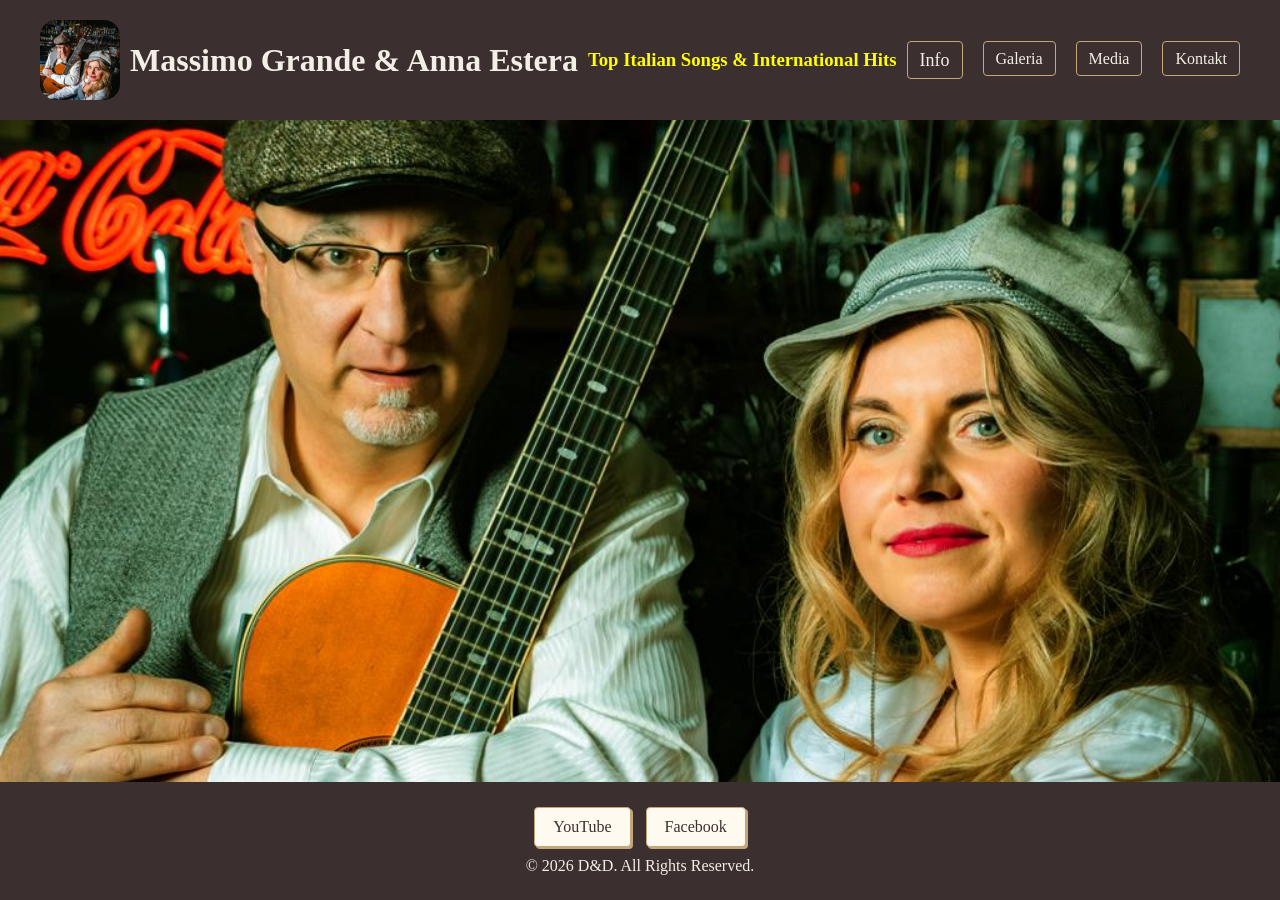
<file: index.html>
<!DOCTYPE html>
<html lang="pl">
<head>
  <meta charset="UTF-8">
  <meta name="viewport" content="width=device-width, initial-scale=1.0">
  <title>Massimo Grande & Anna Estera - Main</title>
  <link rel="stylesheet" href="style.css">
  <link rel="icon" href="href.jpg" type="image/jpeg">

  <style>
    /* Dropdown container */
    .dropdown {
      position: relative;
      display: inline-block;
    }

    /* Button */
    .dropbtn {
      background: none;
      border: none;
      font-size: 18px;
      cursor: pointer;
      color: inherit;
    }

    /* Dropdown menu */
    .dropdown-content {
      display: none;
      position: absolute;
      background-color: white;
      min-width: 80px;
      box-shadow: 0px 4px 8px rgba(0,0,0,0.2);
      list-style: none;
      padding: 0;
      margin: 0;
      z-index: 1000;
    }

    /* Links inside dropdown */
    .dropdown-content li a {
      display: block;
      padding: 10px;
      text-decoration: none;
      color: black;
    }

    .dropdown-content li a:hover {
      background-color: #f1f1f1;
    }

    /* Show dropdown on hover */
    .dropdown:hover .dropdown-content {
      display: block;
    }
  </style>

</head>

<body>

<header>
  <div class="logo">
    <img src="ikona.jpg" alt="Logo" class="logo-img">
    <h1 class="logo-text">
      <a href="index.html" class="logo-link">Massimo Grande & Anna Estera</a>
      <h3 class="section-info">Top Italian Songs & International Hits</h3>
    </h1>
  </div>

  <nav>
    <ul class="nav-links">

      <!-- Language Dropdown -->
      <li class="dropdown">
        <button class="dropbtn"><li><a>Info</a></li></button>
        <ul class="dropdown-content">
          <li><a href="pl.html">PL</a></li>
          <li><a href="en.html">EN</a></li>
          <li><a href="de.html">DE</a></li>
        </ul>
      </li>

      <!-- Existing menu -->
      <li><a href="galeria.html">Galeria</a></li>
      <li><a href="media.html">Media</a></li>
      <li><a href="kontakt.html">Kontakt</a></li>

    </ul>
  </nav>
</header>

<main></main>

<footer>
  <div class="socials">
    <a href="https://www.youtube.com/@MassimoGrandeAnnaEstera" target="_blank" class="social-btn">YouTube</a>
    <a href="https://www.facebook.com/p/Massimo-Grande-Anna-Estera-100083168958907/" target="_blank" class="social-btn">Facebook</a>
  </div>

  <p>© 2026 D&D. All Rights Reserved.</p>
</footer>

</body>
</html>
</file>
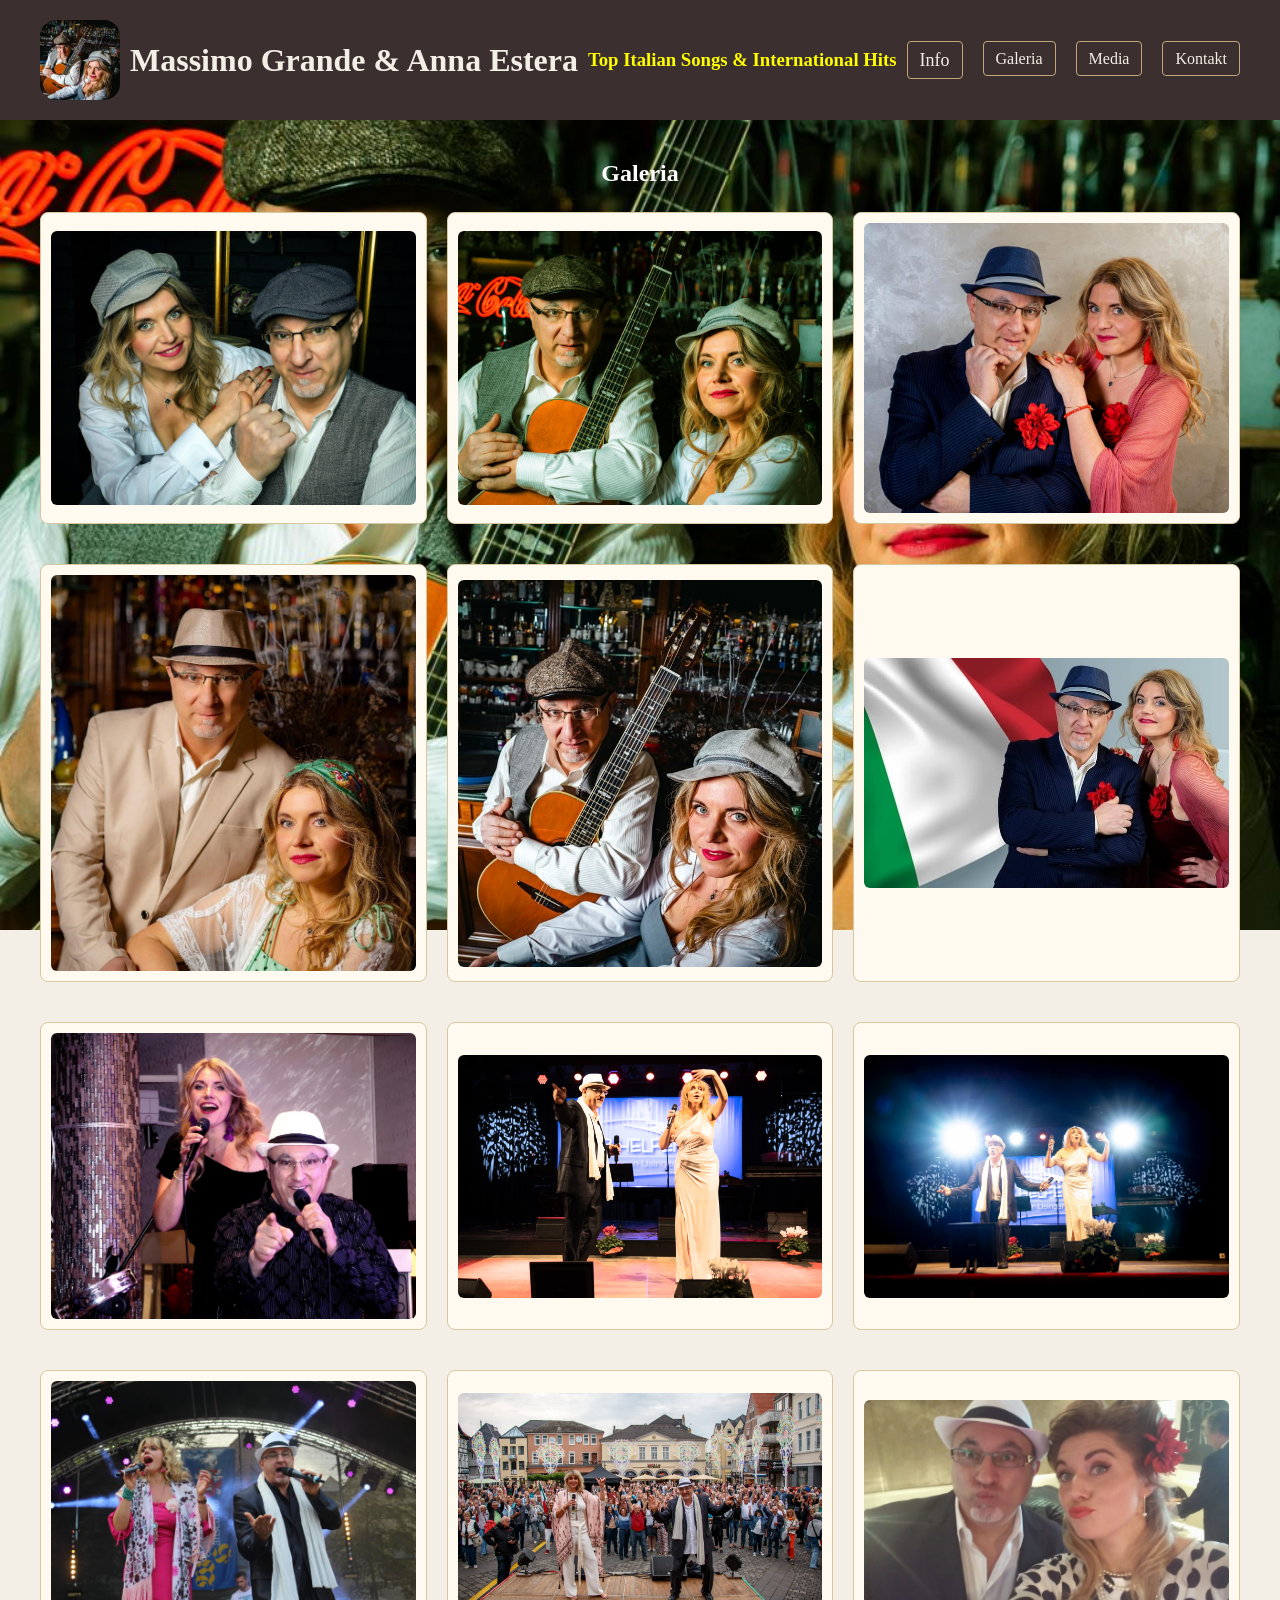
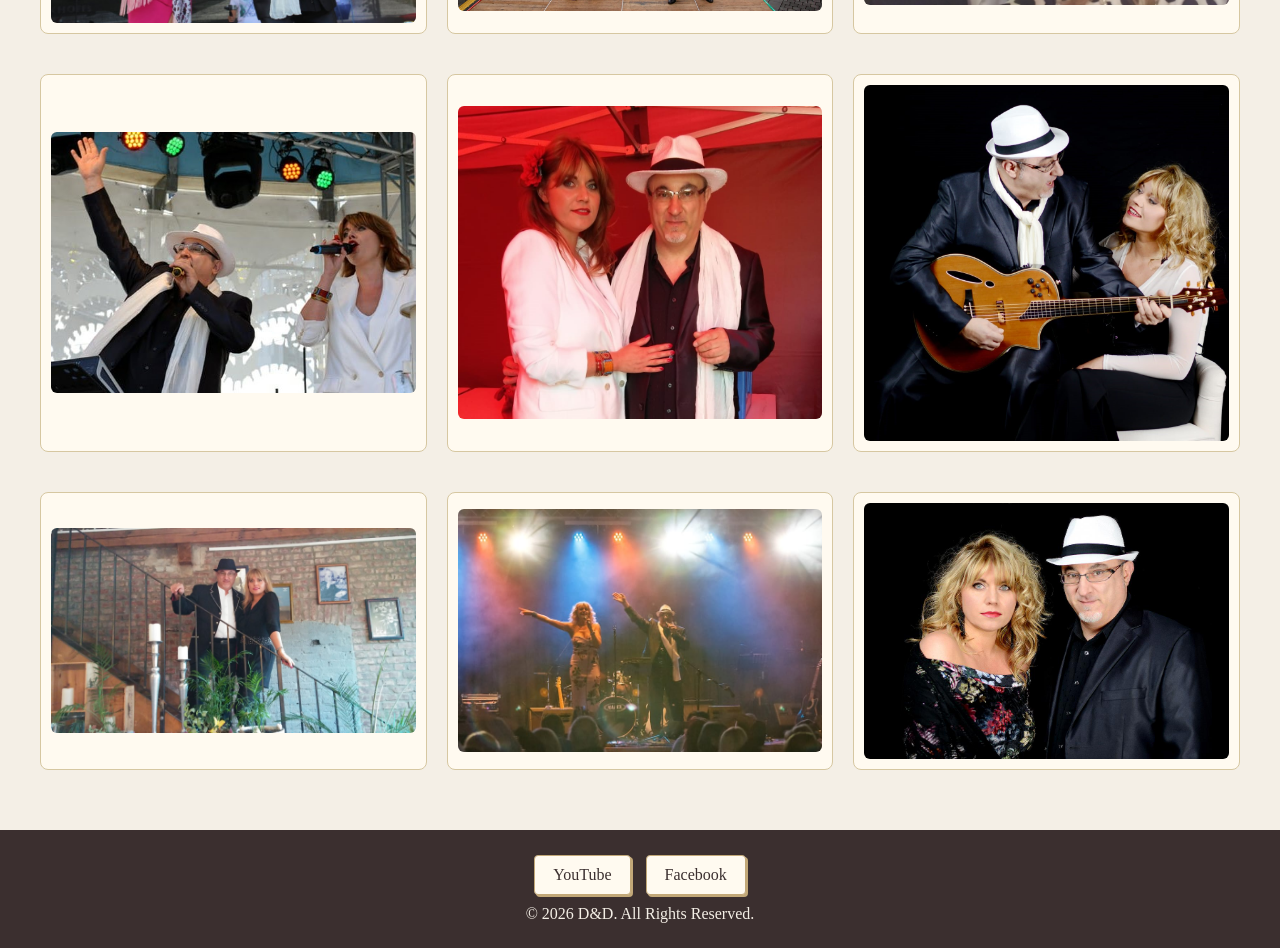
<file: galeria.html>
<!DOCTYPE html>
<html lang="pl">
<head>
  <meta charset="UTF-8">
  <meta name="viewport" content="width=device-width, initial-scale=1.0">
  <title>Massimo Grande & Anna Estera - Strona Główna</title>
  <link rel="stylesheet" href="style.css">
  <link rel="icon" href="href.jpg" type="image/jpeg">

  <style>
    /* Dropdown container */
    .dropdown {
      position: relative;
      display: inline-block;
    }

    /* Button */
    .dropbtn {
      background: none;
      border: none;
      font-size: 18px;
      cursor: pointer;
      color: inherit;
    }

    /* Dropdown menu */
    .dropdown-content {
      display: none;
      position: absolute;
      background-color: white;
      min-width: 80px;
      box-shadow: 0px 4px 8px rgba(0,0,0,0.2);
      list-style: none;
      padding: 0;
      margin: 0;
      z-index: 1000;
    }

    /* Links inside dropdown */
    .dropdown-content li a {
      display: block;
      padding: 10px;
      text-decoration: none;
      color: black;
    }

    .dropdown-content li a:hover {
      background-color: #f1f1f1;
    }

    /* Show dropdown on hover */
    .dropdown:hover .dropdown-content {
      display: block;
    }
  </style>

</head>

<body>

<header>
  <div class="logo">
    <img src="ikona.jpg" alt="Logo" class="logo-img">
    <h1 class="logo-text">
      <a href="index.html" class="logo-link">Massimo Grande & Anna Estera</a>
      <h3 class="section-info">Top Italian Songs & International Hits</h3>
    </h1>
  </div>

  <nav>
    <ul class="nav-links">

      <!-- Language Dropdown -->
      <li class="dropdown">
        <button class="dropbtn"><li><a>Info</a></li></button>
        <ul class="dropdown-content">
          <li><a href="pl.html">PL</a></li>
          <li><a href="en.html">EN</a></li>
          <li><a href="de.html">DE</a></li>
        </ul>
      </li>

      <!-- Existing menu -->
      <li><a href="galeria.html">Galeria</a></li>
      <li><a href="media.html">Media</a></li>
      <li><a href="kontakt.html">Kontakt</a></li>

    </ul>
  </nav>
</header>

<main>

  <section>
    <h1 class="section-title">Galeria</h1>

    <div class="infocards">

      <div class="info-card">
        <img src="foto6.jpg" alt="Foto 1" class="gallery-1">
      </div>

      <div class="info-card">
        <img src="foto3.jpg" alt="Foto 2" class="gallery-1">
      </div>

      <div class="info-card">
        <img src="foto2.jpg" alt="Foto 3" class="gallery-1">
      </div>

    </div>
  </section>

  <section>

    <div class="infocards">

      <div class="info-card">
        <img src="foto4.jpg" alt="Foto 4" class="gallery-1">
      </div>

      <div class="info-card">
        <img src="foto5.jpg" alt="Foto 5" class="gallery-1">
      </div>

      <div class="info-card">
        <img src="foto1.jpg" alt="Foto 6" class="gallery-1">
      </div>

    </div>
  </section>
  
  <section>

    <div class="infocards">

      <div class="info-card">
        <img src="foto7.jpg" alt="Foto 7" class="gallery-1">
      </div>

      <div class="info-card">
        <img src="foto8.jpg" alt="Foto 8" class="gallery-1">
      </div>

      <div class="info-card">
        <img src="foto9.jpg" alt="Foto 9" class="gallery-1">
      </div>

    </div>
  </section>

  <section>

    <div class="infocards">

      <div class="info-card">
        <img src="foto10.jpg" alt="Foto 10" class="gallery-1">
      </div>

      <div class="info-card">
        <img src="foto11.jpg" alt="Foto 11" class="gallery-1">
      </div>

      <div class="info-card">
        <img src="foto12.jpg" alt="Foto 12" class="gallery-1">
      </div>

    </div>
  </section>

  <section>

    <div class="infocards">

      <div class="info-card">
        <img src="foto13.jpg" alt="Foto 13" class="gallery-1">
      </div>

      <div class="info-card">
        <img src="foto14.jpg" alt="Foto 14" class="gallery-1">
      </div>

      <div class="info-card">
        <img src="foto15.jpg" alt="Foto 15" class="gallery-1">
      </div>

    </div>
  </section>

    <div class="infocards">

      <div class="info-card">
        <img src="foto16.jpg" alt="Foto 16" class="gallery-1">
      </div>

      <div class="info-card">
        <img src="foto17.jpg" alt="Foto 17" class="gallery-1">
      </div>

      <div class="info-card">
        <img src="foto18.jpg" alt="Foto 18" class="gallery-1">
      </div>

    </div>
  </section>

</main>

<footer>
  <div class="socials">
    <a href="https://www.youtube.com/@MassimoGrandeAnnaEstera" target="_blank" class="social-btn">YouTube</a>
    <a href="https://www.facebook.com/p/Massimo-Grande-Anna-Estera-100083168958907/" target="_blank" class="social-btn">Facebook</a>
  </div>

  <p>© 2026 D&D. All Rights Reserved.</p>
</footer>

</body>
</html>
</file>
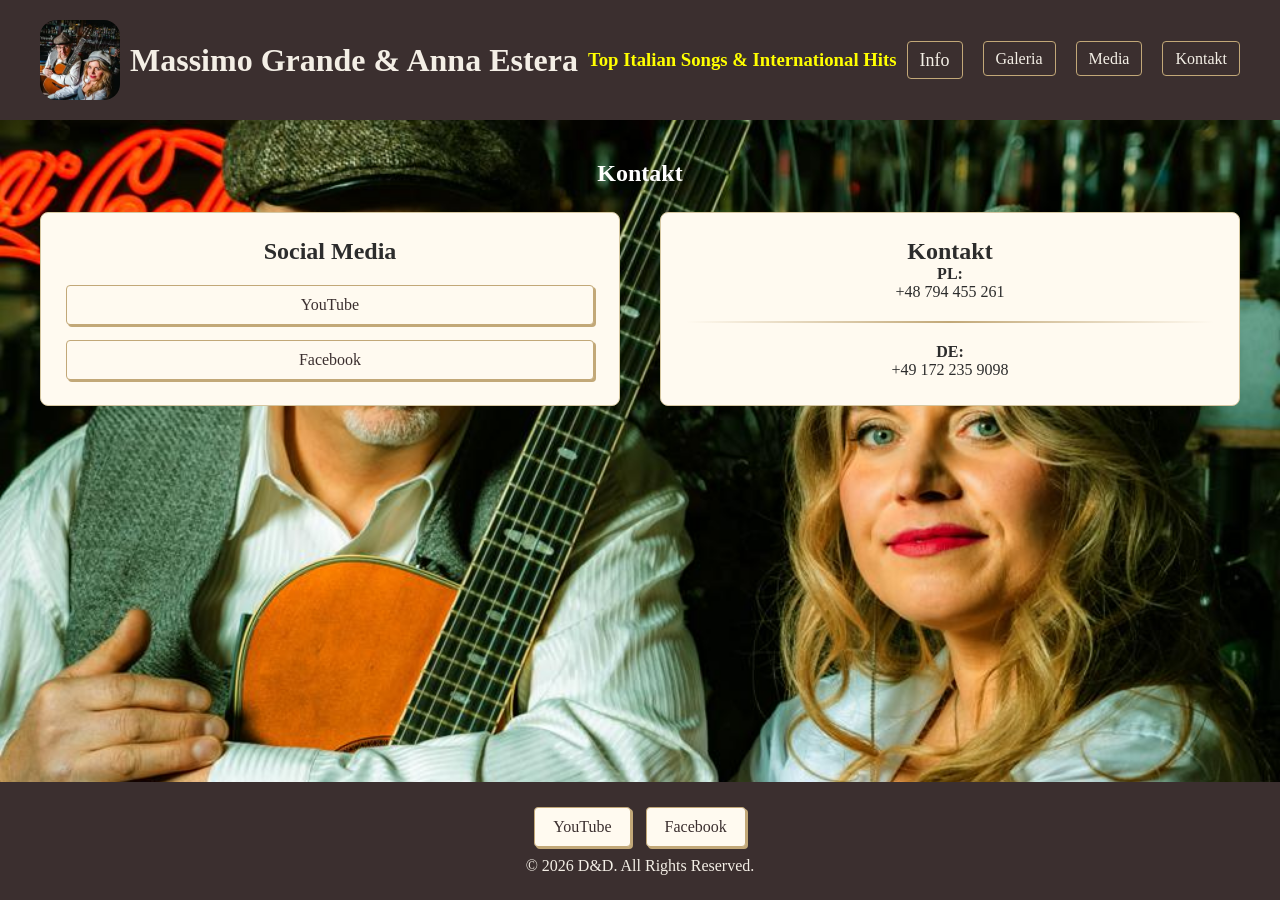
<file: kontakt.html>
<!DOCTYPE html>
<html lang="pl">
<head>
  <meta charset="UTF-8">
  <meta name="viewport" content="width=device-width, initial-scale=1.0">
  <title>Massimo Grande & Anna Estera - Strona Główna</title>
  <link rel="stylesheet" href="style.css">
  <link rel="icon" href="href.jpg" type="image/jpeg">

  <style>
    /* Dropdown container */
    .dropdown {
      position: relative;
      display: inline-block;
    }

    /* Button */
    .dropbtn {
      background: none;
      border: none;
      font-size: 18px;
      cursor: pointer;
      color: inherit;
    }

    /* Dropdown menu */
    .dropdown-content {
      display: none;
      position: absolute;
      background-color: white;
      min-width: 80px;
      box-shadow: 0px 4px 8px rgba(0,0,0,0.2);
      list-style: none;
      padding: 0;
      margin: 0;
      z-index: 1000;
    }

    /* Links inside dropdown */
    .dropdown-content li a {
      display: block;
      padding: 10px;
      text-decoration: none;
      color: black;
    }

    .dropdown-content li a:hover {
      background-color: #f1f1f1;
    }

    /* Show dropdown on hover */
    .dropdown:hover .dropdown-content {
      display: block;
    }
  </style>

</head>

<body>

<header>
  <div class="logo">
    <img src="ikona.jpg" alt="Logo" class="logo-img">
    <h1 class="logo-text">
      <a href="index.html" class="logo-link">Massimo Grande & Anna Estera</a>
      <h3 class="section-info">Top Italian Songs & International Hits</h3>
    </h1>
  </div>

  <nav>
    <ul class="nav-links">

      <!-- Language Dropdown -->
      <li class="dropdown">
        <button class="dropbtn"><li><a>Info</a></li></button>
        <ul class="dropdown-content">
          <li><a href="pl.html">PL</a></li>
          <li><a href="en.html">EN</a></li>
          <li><a href="de.html">DE</a></li>
        </ul>
      </li>

      <!-- Existing menu -->
      <li><a href="galeria.html">Galeria</a></li>
      <li><a href="media.html">Media</a></li>
      <li><a href="kontakt.html">Kontakt</a></li>

    </ul>
  </nav>
</header>

<main>

  <section>
    <h1 class="section-title">Kontakt</h1>

    <div class="contact-container">

      <!-- LEFT SIDE -->
      <div class="contact-box">
        <h2>Social Media</h2>

        <div class="social-buttons">
          <a href="https://www.youtube.com/@MassimoGrandeAnnaEstera" target="_blank" class="social-btn">
            YouTube
          </a>

          <a href="https://www.facebook.com/p/Massimo-Grande-Anna-Estera-100083168958907/" target="_blank" class="social-btn">
            Facebook
          </a>
        </div>
      </div>

      <!-- RIGHT SIDE -->
      <div class="contact-box">
        <h2>Kontakt</h2>

        <p><strong>PL:</strong></p>
        <p>+48 794 455 261</p>

        <div class="vintage-line"></div>

        <p><strong>DE:</strong></p>
        <p>+49 172 235 9098</p>
      </div>

    </div>

  </section>

</main>

<footer>
  <div class="socials">
    <a href="https://www.youtube.com/@MassimoGrandeAnnaEstera" target="_blank" class="social-btn">YouTube</a>
    <a href="https://www.facebook.com/p/Massimo-Grande-Anna-Estera-100083168958907/" target="_blank" class="social-btn">Facebook</a>
  </div>

  <p>© 2026 D&D. All Rights Reserved.</p>
</footer>

</body>
</html>
</file>
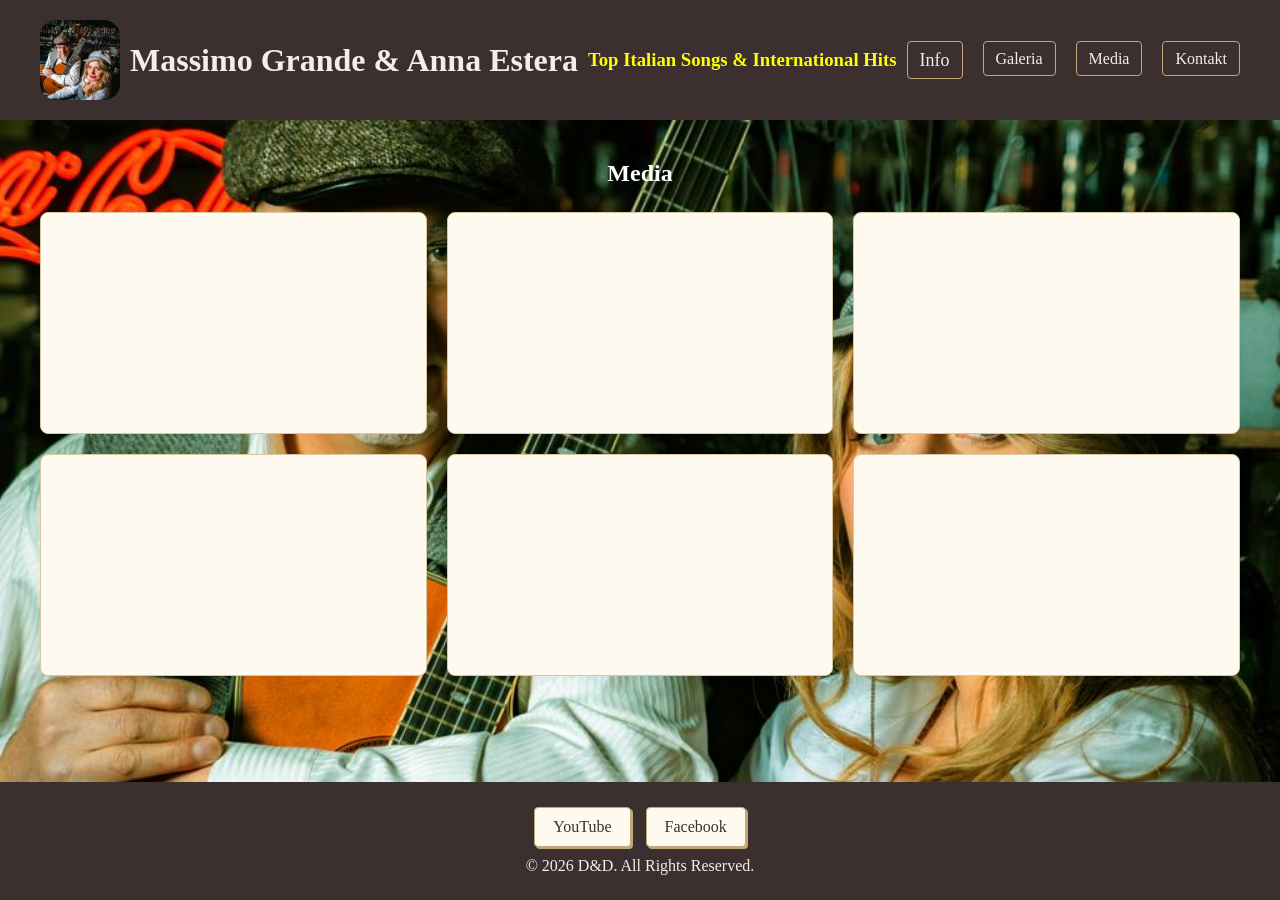
<file: media.html>
<!DOCTYPE html>
<html lang="pl">
<head>
  <meta charset="UTF-8">
  <meta name="viewport" content="width=device-width, initial-scale=1.0">
  <title>Massimo Grande & Anna Estera - Strona Główna</title>
  <link rel="stylesheet" href="style.css">
  <link rel="icon" href="href.jpg" type="image/jpeg">

  <style>
    /* Dropdown container */
    .dropdown {
      position: relative;
      display: inline-block;
    }

    /* Button */
    .dropbtn {
      background: none;
      border: none;
      font-size: 18px;
      cursor: pointer;
      color: inherit;
    }

    /* Dropdown menu */
    .dropdown-content {
      display: none;
      position: absolute;
      background-color: white;
      min-width: 80px;
      box-shadow: 0px 4px 8px rgba(0,0,0,0.2);
      list-style: none;
      padding: 0;
      margin: 0;
      z-index: 1000;
    }

    /* Links inside dropdown */
    .dropdown-content li a {
      display: block;
      padding: 10px;
      text-decoration: none;
      color: black;
    }

    .dropdown-content li a:hover {
      background-color: #f1f1f1;
    }

    /* Show dropdown on hover */
    .dropdown:hover .dropdown-content {
      display: block;
    }
  </style>

</head>

<body>

<header>
  <div class="logo">
    <img src="ikona.jpg" alt="Logo" class="logo-img">
    <h1 class="logo-text">
      <a href="index.html" class="logo-link">Massimo Grande & Anna Estera</a>
      <h3 class="section-info">Top Italian Songs & International Hits</h3>
    </h1>
  </div>

  <nav>
    <ul class="nav-links">

      <!-- Language Dropdown -->
      <li class="dropdown">
        <button class="dropbtn"><li><a>Info</a></li></button>
        <ul class="dropdown-content">
          <li><a href="pl.html">PL</a></li>
          <li><a href="en.html">EN</a></li>
          <li><a href="de.html">DE</a></li>
        </ul>
      </li>

      <!-- Existing menu -->
      <li><a href="galeria.html">Galeria</a></li>
      <li><a href="media.html">Media</a></li>
      <li><a href="kontakt.html">Kontakt</a></li>

    </ul>
  </nav>
</header>

<main>

  <section>
    <h1 class="section-title">Media</h1>

    <div class="video-grid">

      <div class="video-card">
        <iframe src="https://www.youtube.com/embed/gWg35S693es"
          frameborder="0"
          allowfullscreen>
        </iframe>
      </div>

      <div class="video-card">
        <iframe src="https://www.youtube.com/embed/yPkBQPS7U6o"
          frameborder="0"
          allowfullscreen>
        </iframe>
      </div>

      <div class="video-card">
        <iframe src="https://www.youtube.com/embed/iYHPpTb5e6Y"
          frameborder="0"
          allowfullscreen>
        </iframe>
      </div>

      <div class="video-card">
        <iframe src="https://www.youtube.com/embed/TL7kfPUOe6Y"
          frameborder="0"
          allowfullscreen>
        </iframe>
      </div>

      <div class="video-card">
        <iframe src="https://www.youtube.com/embed/i7B3ML31h0Y"
          frameborder="0"
          allowfullscreen>
        </iframe>
      </div>

      <div class="video-card">
        <iframe src="https://www.youtube.com/embed/M_SXIGfChRA"
          frameborder="0"
          allowfullscreen>
        </iframe>
      </div>

    </div>

  </section>

</main>

<footer>
  <div class="socials">
    <a href="https://www.youtube.com/@MassimoGrandeAnnaEstera" target="_blank" class="social-btn">YouTube</a>
    <a href="https://www.facebook.com/p/Massimo-Grande-Anna-Estera-100083168958907/" target="_blank" class="social-btn">Facebook</a>
  </div>

  <p>© 2026 D&D. All Rights Reserved.</p>
</footer>

</body>
</html>
</file>
<file: style.css>
* {
  margin: 0;
  padding: 0;
  box-sizing: border-box;
  font-family: Georgia, "Times New Roman", serif;
}

body {
  background: #f4efe6;
  color: #2c2c2c;
}

/* HEADER */
header {
  display: flex;
  justify-content: space-between;
  align-items: center;
  padding: 20px 40px;
  background: #3b2f2f;
  color: #f4efe6;
}

/* LOGO */
.logo-text {
  font-size: 2rem;
}

.logo-link {
  text-decoration: none;
  color: #f4efe6;
}

/* NAV */
.nav-links {
  display: flex;
  gap: 20px;
  list-style: none;
}

.nav-links a {
  text-decoration: none;
  color: #f4efe6;
  padding: 8px 12px;
  border: 1px solid #c2a878;
  border-radius: 4px;
  transition: 0.3s;
}

.nav-links a:hover {
  background: #c2a878;
  color: #3b2f2f;
}

/* INTRO */
.intro {
  text-align: center;
  padding: 40px 20px;
  max-width: 800px;
  margin: auto;
}

/* SECTION TITLES */
.section-title {
  text-align: center;
  margin: 40px 0 5px;
}

/* CARDS */
.infocards {
  display: grid;
  grid-template-columns: repeat(auto-fit, minmax(200px, 1fr));
  gap: 20px;
  padding: 20px 40px;
}

.info-card {
  background: #fffaf0;
  border: 1px solid #d6c7a1;
  padding: 20px;
  text-align: center;
  border-radius: 8px;
}

.info-box {
  margin-top: 10px;
  font-size: 2rem;
}

/* NEWS */
.news {
  display: grid;
  grid-template-columns: repeat(auto-fit, minmax(220px, 1fr));
  gap: 20px;
  padding: 20px 40px;
}

.info1 {
  background: #fffaf0;
  padding: 20px;
  border: 1px solid #d6c7a1;
  border-radius: 8px;
}

.news-box {
  margin-top: 10px;
}

/* VINTAGE LINE */
r {
  display: block;
  margin: 8px 0;
  color: #c2a878;
}

/* FOOTER */
footer {
  text-align: center;
  padding: 25px;
  background: #3b2f2f;
  color: #f4efe6;
  margin-top: 40px;
}

/* SOCIAL BUTTONS */
.socials {
  display: flex;
  justify-content: center;
  gap: 15px;
  margin-bottom: 10px;
}

.social-btn {
  text-decoration: none;
  padding: 10px 18px;
  background: #fffaf0;
  color: #3b2f2f;
  border: 1px solid #c2a878;
  border-radius: 4px;
  box-shadow: 2px 2px 0 #c2a878;
  transition: 0.2s;
}

.social-btn:hover {
  transform: translate(2px, 2px);
  box-shadow: none;
}

.logo {
  display: flex;
  align-items: center;
  gap: 10px;
}

.logo-img {
  width: 80px;
  height: 80px;
  object-fit: cover;
  border-radius: 20%; /* optional: makes it circular */
}

.gallery-img {
  width: 100%;
  height: 200px;
  object-fit: cover;
  border-radius: 6px;
}

.video-grid {
  display: grid;
  grid-template-columns: repeat(3, 1fr);
  gap: 20px;
  padding: 20px 40px;
}

.video-card {
  background: #fffaf0;
  border: 1px solid #d6c7a1;
  border-radius: 8px;
  padding: 10px;
}

.video-card iframe {
  width: 100%;
  height: 200px;
  border-radius: 6px;
}

/* Responsive */
@media (max-width: 900px) {
  .video-grid {
    grid-template-columns: repeat(2, 1fr);
  }
}

@media (max-width: 600px) {
  .video-grid {
    grid-template-columns: 1fr;
  }
}

.video-grid {
  display: grid;
  grid-template-columns: repeat(3, 1fr);
  gap: 20px;
  padding: 20px 40px;
}

.video-card {
  background: #fffaf0;
  border: 1px solid #d6c7a1;
  border-radius: 8px;
  padding: 10px;
}

.video-card iframe {
  width: 100%;
  height: 200px;
  border-radius: 6px;
  display: block;
}

.contact-container {
  display: flex;
  justify-content: space-between;
  gap: 40px;
  padding: 20px 40px;
  flex-wrap: wrap;
}

.contact-box {
  flex: 1;
  min-width: 250px;
  background: #fffaf0;
  border: 1px solid #d6c7a1;
  border-radius: 8px;
  padding: 20px;
  text-align: center;
}

/* Vintage separator line */
.vintage-line {
  height: 2px;
  margin: 20px 0;
  background: linear-gradient(to right, transparent, #c2a878, transparent);
  border-radius: 2px;
}

.contact-container {
  display: flex;
  justify-content: space-between;
  gap: 40px;
  padding: 20px 40px;
  flex-wrap: wrap;
}

.contact-box {
  flex: 1;
  min-width: 280px;
  background: #fffaf0;
  border: 1px solid #d6c7a1;
  border-radius: 8px;
  padding: 25px;
  text-align: center;
}

/* FIX: spacing for buttons */
.social-buttons {
  display: flex;
  flex-direction: column;
  gap: 15px;
  margin-top: 20px;
}

/* Vintage line */
.vintage-line {
  height: 2px;
  margin: 20px 0;
  background: linear-gradient(to right, transparent, #c2a878, transparent);
  border-radius: 2px;
}

html, body {
  height: 100%;
}

body {
  display: flex;
  flex-direction: column;
  min-height: 100vh;
}

/* main zajmuje dostępne miejsce */
main {
  flex: 1;
}

.gallery-1 {
  width: 100%;
  height: auto;
  display: block;
  border-radius: 6px;
}

.info-card {
  background: #fffaf0;
  border: 1px solid #d6c7a1;
  padding: 10px;
  border-radius: 8px;
  display: flex;
  justify-content: center;
  align-items: center;
}

.gallery-img {
  width: 100%;
  height: auto;
  display: block;
  border-radius: 6px;
}

body {
  background-image: url("foto3.jpg");
  background-size: cover;
  background-position: center;
  background-repeat: no-repeat;
  background-attachment: fixed;
}

/* przyciemnienie tylko dla main */
main.home::main.before {
  content: "";
  position: absolute;
  inset: 0;
  background: rgba(0, 0, 0, 0.3);
  z-index: -1;
}

/* overlay na całą stronę */
main.home::after {
  content: "";
  position: fixed;
  top: 0;
  left: 0;
  width: 100%;
  height: 100%;
  background: rgba(0, 0, 0, 0.3); /* stopień przyciemnienia */
  z-index: -1;
}

main.home {
  color: white;

  background-image: linear-gradient(
      rgba(0,0,0,0.3),
      rgba(0,0,0,0.3)
    ),
    url("foto3.jpg");

  background-size: cover;
  background-position: center;
  background-attachment: fixed;
}

.section-title {
  color: white;
}

.section-info {
  text-align: center;
    color: yellow;
}
</file>
